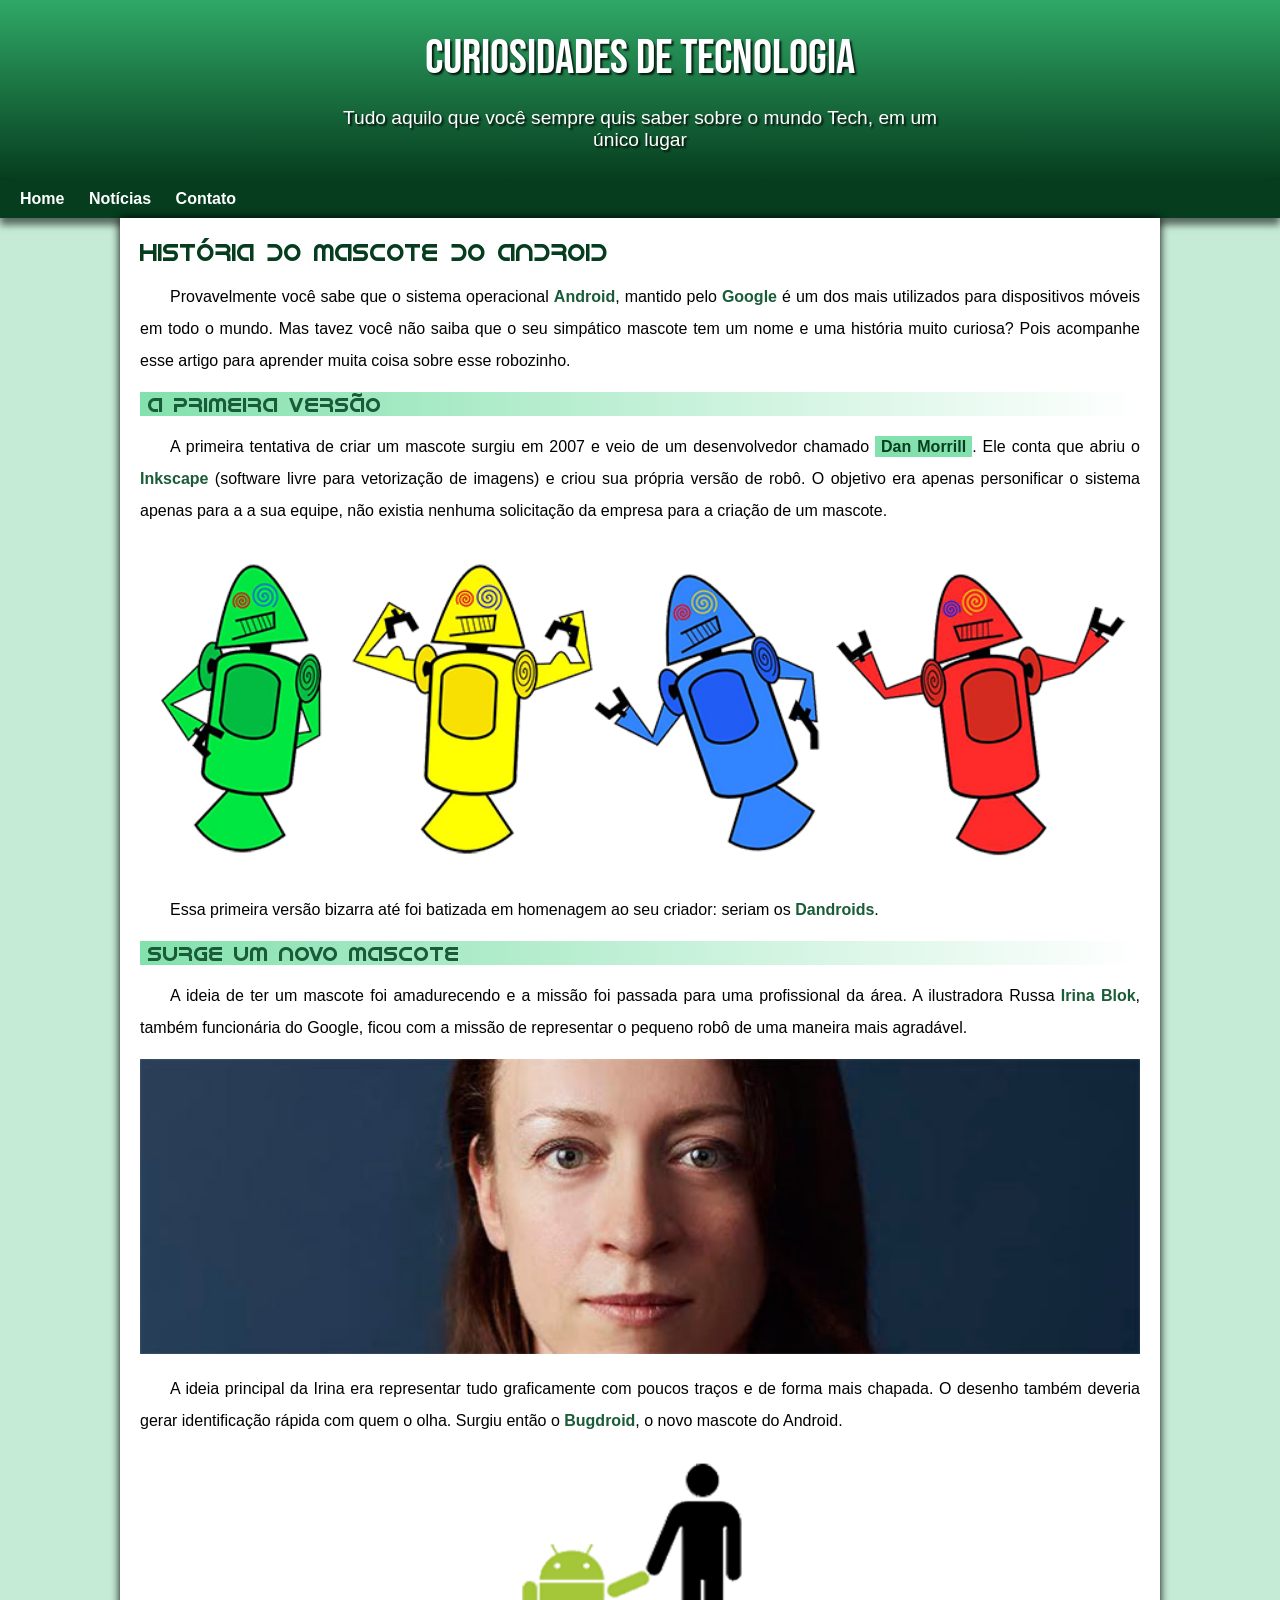
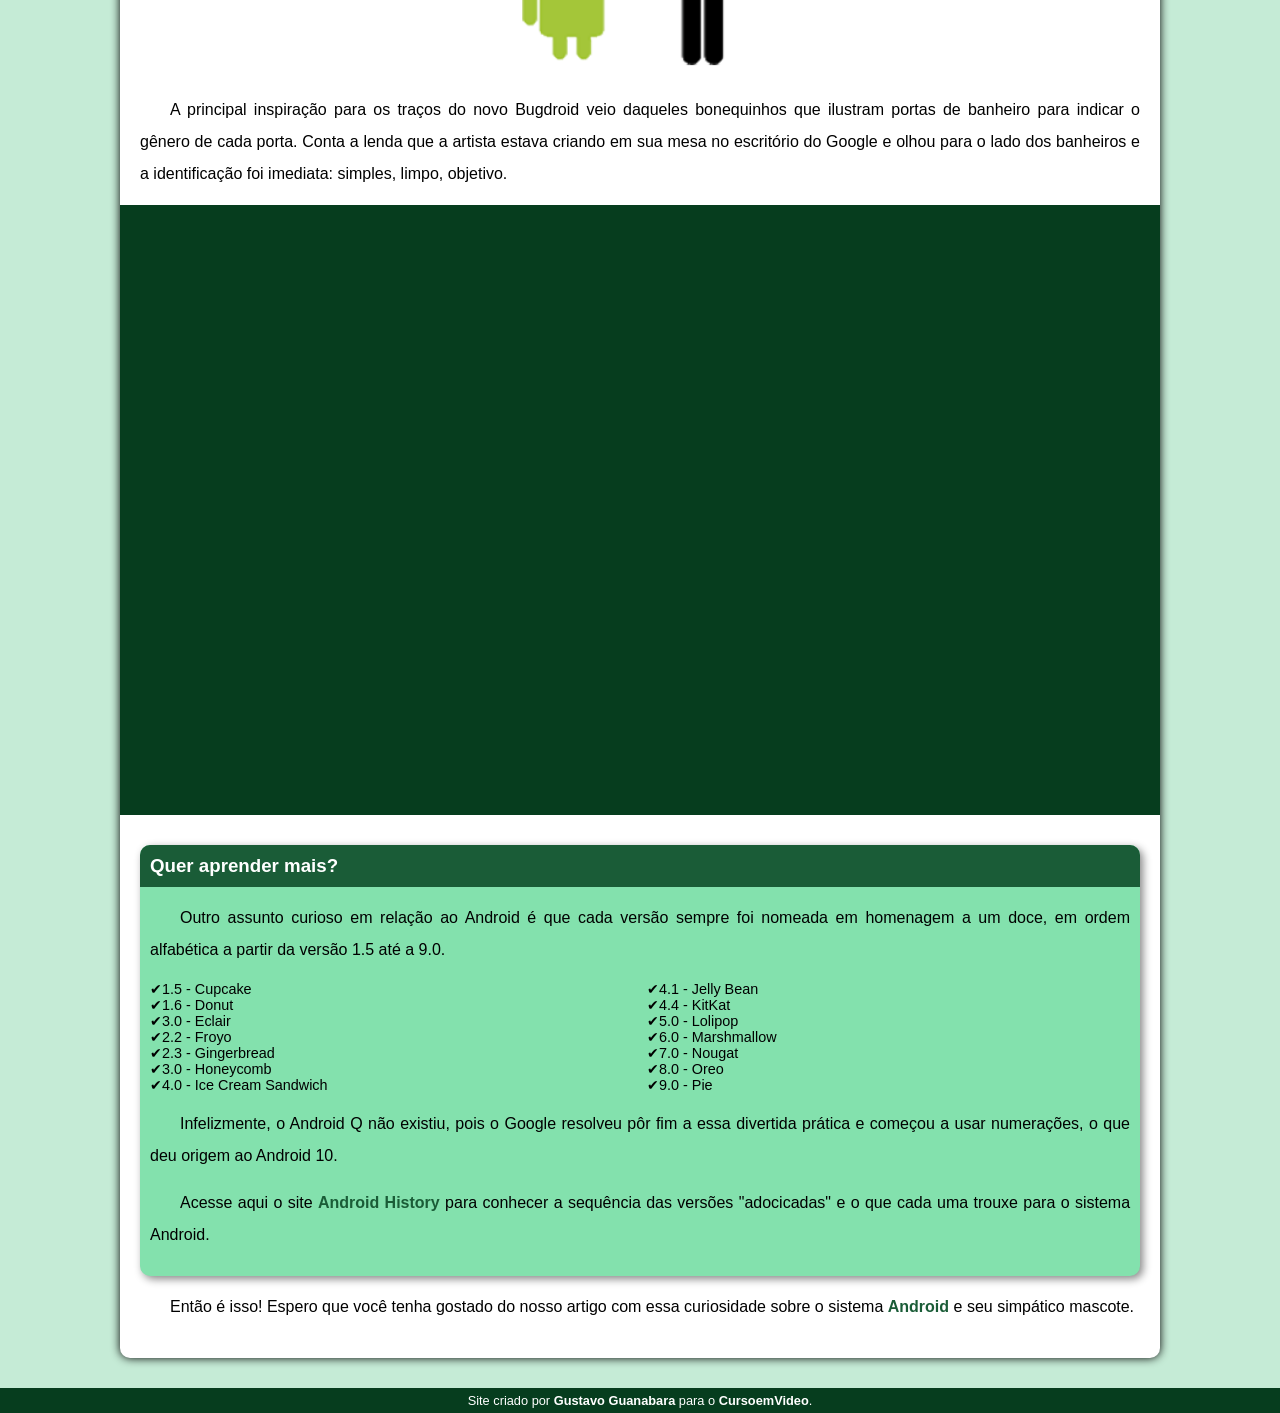
<file: index.html>
<!DOCTYPE html>
<html lang="pt-br">
<head>
    <meta charset="UTF-8">
    <meta name="viewport" content="width=device-width, initial-scale=1.0">
    <link rel="shortcut icon" href="imagens/favicon.ico" type="image/x-icon">
    <link rel="stylesheet" href="estilo/style.css">
    <title>Como surgiu o mascote do Android</title>
</head>
<body>
    <header>
        <h1>Curiosidades de Tecnologia</h1>
        
        <p>Tudo aquilo que você sempre quis saber sobre o mundo Tech, em um único lugar</p>
    </header>
    <nav>
        <a href="#">Home</a>
        <a href="#">Notícias</a>
        <a href="#">Contato</a>
    </nav>
    <main>
        <article>
            <h1>História do Mascote do Android</h1>
            
            <p>Provavelmente você sabe que o sistema operacional <strong>Android</strong>, mantido pelo <strong>Google</strong> é um dos mais utilizados para dispositivos móveis em todo o mundo. Mas tavez você não saiba que o seu simpático mascote tem um nome e uma história muito curiosa? Pois acompanhe esse artigo para aprender muita coisa sobre esse robozinho.</p>
            
            
            <h2>A primeira versão</h2>
        
            <p>A primeira tentativa de criar um mascote surgiu em 2007 e veio de um desenvolvedor chamado <strong><a href="#" target="_blank">Dan Morrill</a></strong>. Ele conta que abriu o <strong>Inkscape</strong> (software livre para vetorização de imagens) e criou sua própria versão de robô. O objetivo era apenas personificar o sistema apenas para a a sua equipe, não existia nenhuma solicitação da empresa para a criação de um mascote.</p>
            

            <picture>
                <source media="(max-width:600px )" srcset="imagens/dan-droids-pq.png">
                <img src="imagens/dan-droids.png" alt="bla bla bla ">
            </picture>
            
        
            <p>Essa primeira versão bizarra até foi batizada em homenagem ao seu criador: seriam os <strong>Dandroids</strong>.</p>
            
            
           
            <h2>Surge um novo mascote</h2>
        
            <p>A ideia de ter um mascote foi amadurecendo e a missão foi passada para uma profissional da área. A ilustradora Russa <strong>Irina Blok</strong>, também funcionária do Google, ficou com a missão de representar o pequeno robô de uma maneira mais agradável.</p>
        
            <picture>
                <source media="(max-width: 600px )" srcset="imagens/irina-blok-pq.jpg">
                <img src="imagens/irina-blok.jpg" alt="irina blok">
            </picture>
        
            <p>A ideia principal da Irina era representar tudo graficamente com poucos traços e de forma mais chapada. O desenho também deveria gerar identificação rápida com quem o olha. Surgiu então o <strong>Bugdroid</strong>, o novo mascote do Android.</p>
        
            <img src="imagens/bugdroid.png" class="pequena
            "   alt="bla bla bla">
        
            <p>A principal inspiração para os traços do novo Bugdroid veio daqueles bonequinhos que ilustram portas de banheiro para indicar o gênero de cada porta. Conta a lenda que a artista estava criando em sua mesa no escritório do Google e olhou para o lado dos banheiros e a identificação foi imediata: simples, limpo, objetivo.</p>
            
            
            <div class="video"><iframe  width="560" height="315" src="https://www.youtube.com/embed/l2UDgpLz20M?si=_FdMrzUlZ_zsUv4E" title="YouTube video player" frameborder="0" allow="accelerometer; autoplay; clipboard-write; encrypted-media; gyroscope; picture-in-picture; web-share" referrerpolicy="strict-origin-when-cross-origin" allowfullscreen></iframe></div>
            
            <aside>
                <h3>Quer aprender mais? </h3>
            
                <p>Outro assunto curioso em relação ao Android é que cada versão sempre foi nomeada em homenagem a um doce, em ordem alfabética a partir da versão 1.5 até a 9.0.</p>
            
                <ul>
                    <li>1.5 - <abbr title="exemplo">Cupcake</abbr></li>
                    <li>1.6 - <abbr title="exemplo">Donut</abbr></li>
                    <li>3.0 - <abbr title="exemplo">Eclair</abbr></li>
                    <li>2.2 - <abbr title="exemplo">Froyo</abbr></li>
                    <li>2.3 - <abbr title="exemplo">Gingerbread</abbr></li>
                    <li>3.0 - <abbr title="exemplo">Honeycomb</abbr></li>
                    <li>4.0 - <abbr title="exemplo">Ice Cream Sandwich</abbr></li>
                    <li>4.1 - <abbr title="exemplo">Jelly Bean</abbr></li>
                    <li>4.4 - <abbr title="exemplo">KitKat</abbr></li>
                    <li>5.0 - <abbr title="exemplo">Lolipop</abbr></li>
                    <li>6.0 - <abbr title="exemplo">Marshmallow</abbr></li>
                    <li>7.0 - <abbr title="exemplo">Nougat</abbr></li>
                    <li>8.0 - <abbr title="exemplo">Oreo</abbr></li>
                    <li>9.0 - <abbr title="exemplo">Pie</abbr></li>
                </ul>
            
                <p>Infelizmente, o Android Q não existiu, pois o Google resolveu pôr fim a essa divertida prática e começou a usar numerações, o que deu origem ao Android 10.</p>
            
                <p>Acesse aqui o site <strong>Android History</strong> para conhecer a sequência das versões "adocicadas" e o que cada uma trouxe para o sistema Android.</p>
            </aside>
            
            <p>Então é isso! Espero que você tenha gostado do nosso artigo com essa curiosidade sobre o sistema <strong>Android</strong> e seu simpático mascote.</p>
        </article>
    </main>
<footer>
    <p>Site criado por <strong><a href="#">Gustavo Guanabara</a></strong> para o <strong><a href="#">CursoemVideo</a></strong>.</p>
</footer>
</body>
</html>
</file>
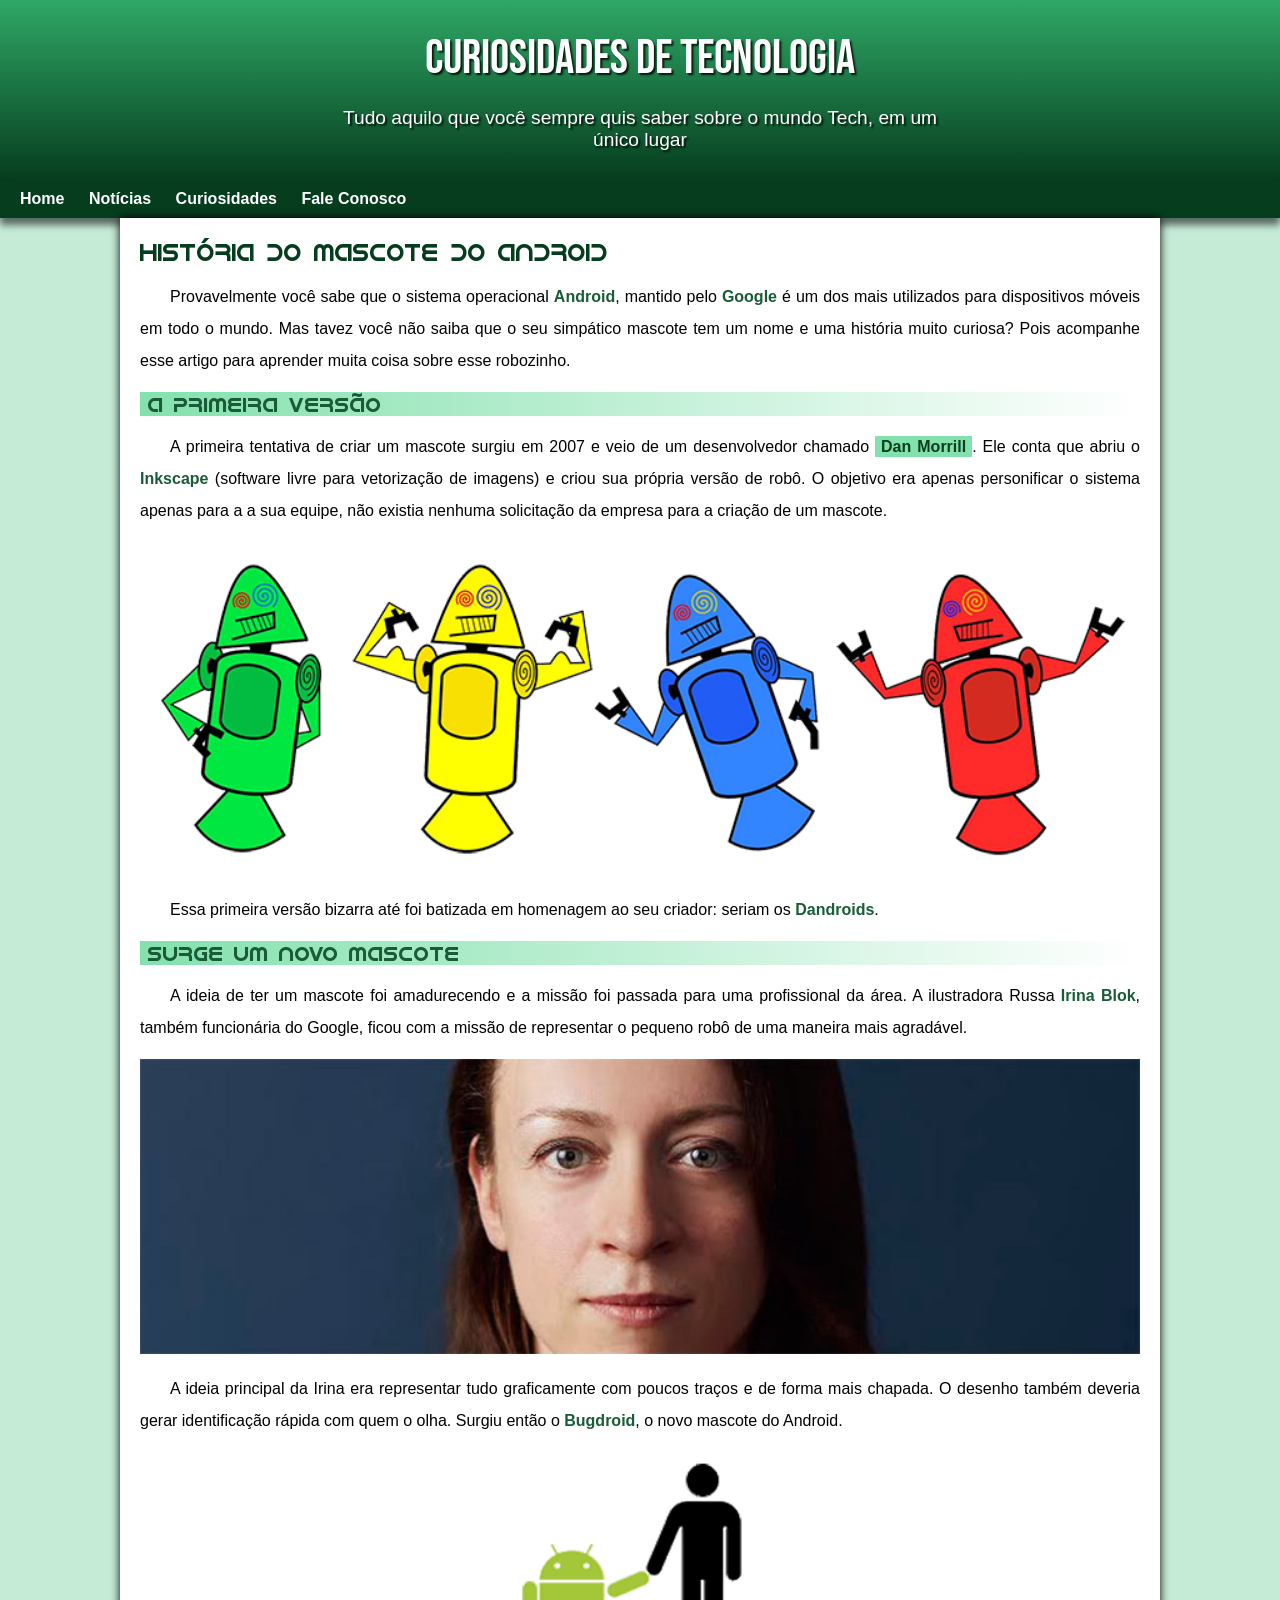
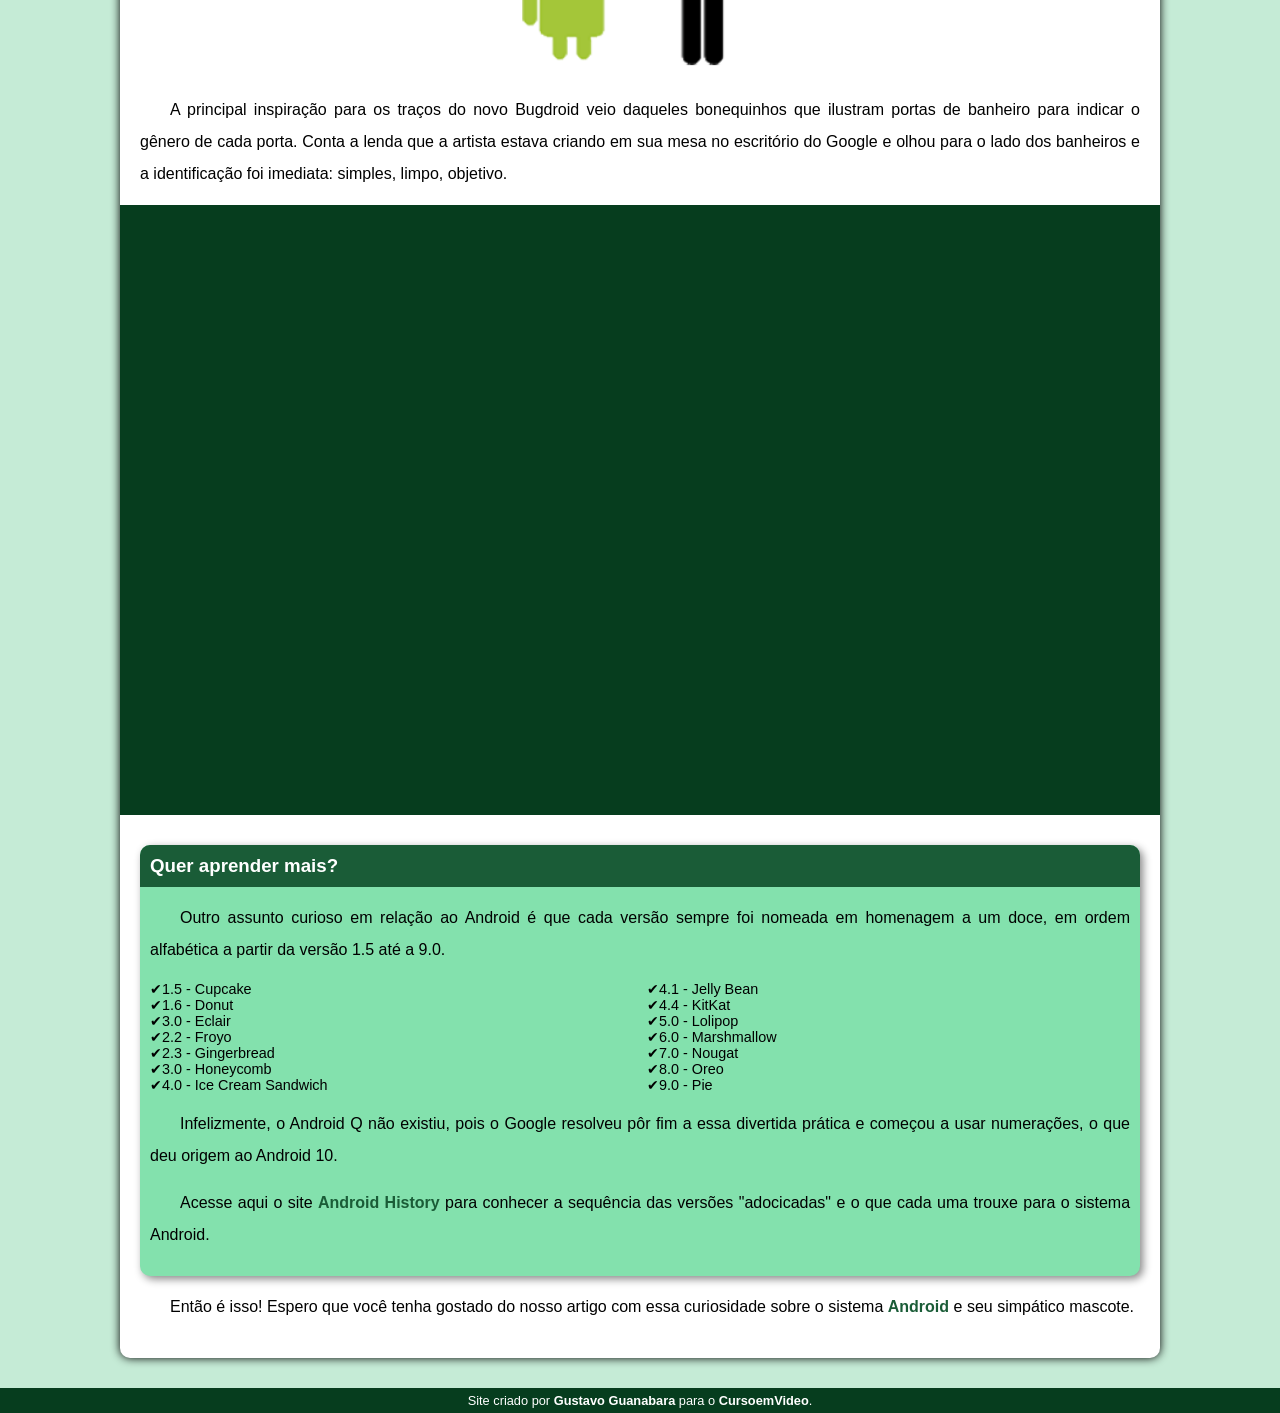
<file: index.html.html>
<!DOCTYPE html>
<html lang="pt-br">
<head>
    <meta charset="UTF-8">
    <meta name="viewport" content="width=device-width, initial-scale=1.0">
    <link rel="shortcut icon" href="imagens/favicon.ico" type="image/x-icon">
    <link rel="stylesheet" href="estilo/style.css">
    <title>Como surgiu o mascote do Android</title>
</head>
<body>
    <header>
        <h1>Curiosidades de Tecnologia</h1>
        
        <p>Tudo aquilo que você sempre quis saber sobre o mundo Tech, em um único lugar</p>
    </header>
    <nav>
        <a href="#">Home</a>
        <a href="#">Notícias</a>
        <a href="#">Curiosidades</a>
        <a href="#">Fale Conosco</a>
    </nav>
    <main>
        <article>
            <h1>História do Mascote do Android</h1>
            
            <p>Provavelmente você sabe que o sistema operacional <strong>Android</strong>, mantido pelo <strong>Google</strong> é um dos mais utilizados para dispositivos móveis em todo o mundo. Mas tavez você não saiba que o seu simpático mascote tem um nome e uma história muito curiosa? Pois acompanhe esse artigo para aprender muita coisa sobre esse robozinho.</p>
            
            
            <h2>A primeira versão</h2>
        
            <p>A primeira tentativa de criar um mascote surgiu em 2007 e veio de um desenvolvedor chamado <strong><a href="#" target="_blank">Dan Morrill</a></strong>. Ele conta que abriu o <strong>Inkscape</strong> (software livre para vetorização de imagens) e criou sua própria versão de robô. O objetivo era apenas personificar o sistema apenas para a a sua equipe, não existia nenhuma solicitação da empresa para a criação de um mascote.</p>
            

            <picture>
                <source media="(max-width:600px )" srcset="imagens/dan-droids-pq.png">
                <img src="imagens/dan-droids.png" alt="bla bla bla ">
            </picture>
            
        
            <p>Essa primeira versão bizarra até foi batizada em homenagem ao seu criador: seriam os <strong>Dandroids</strong>.</p>
            
            
           
            <h2>Surge um novo mascote</h2>
        
            <p>A ideia de ter um mascote foi amadurecendo e a missão foi passada para uma profissional da área. A ilustradora Russa <strong>Irina Blok</strong>, também funcionária do Google, ficou com a missão de representar o pequeno robô de uma maneira mais agradável.</p>
        
            <picture>
                <source media="(max-width: 600px )" srcset="imagens/irina-blok-pq.jpg">
                <img src="imagens/irina-blok.jpg" alt="irina blok">
            </picture>
        
            <p>A ideia principal da Irina era representar tudo graficamente com poucos traços e de forma mais chapada. O desenho também deveria gerar identificação rápida com quem o olha. Surgiu então o <strong>Bugdroid</strong>, o novo mascote do Android.</p>
        
            <img src="imagens/bugdroid.png" class="pequena
            "   alt="bla bla bla">
        
            <p>A principal inspiração para os traços do novo Bugdroid veio daqueles bonequinhos que ilustram portas de banheiro para indicar o gênero de cada porta. Conta a lenda que a artista estava criando em sua mesa no escritório do Google e olhou para o lado dos banheiros e a identificação foi imediata: simples, limpo, objetivo.</p>
            
            
            <div class="video"><iframe  width="560" height="315" src="https://www.youtube.com/embed/l2UDgpLz20M?si=_FdMrzUlZ_zsUv4E" title="YouTube video player" frameborder="0" allow="accelerometer; autoplay; clipboard-write; encrypted-media; gyroscope; picture-in-picture; web-share" referrerpolicy="strict-origin-when-cross-origin" allowfullscreen></iframe></div>
            
            <aside>
                <h3>Quer aprender mais? </h3>
            
                <p>Outro assunto curioso em relação ao Android é que cada versão sempre foi nomeada em homenagem a um doce, em ordem alfabética a partir da versão 1.5 até a 9.0.</p>
            
                <ul>
                    <li>1.5 - <abbr title="exemplo">Cupcake</abbr></li>
                    <li>1.6 - <abbr title="exemplo">Donut</abbr></li>
                    <li>3.0 - <abbr title="exemplo">Eclair</abbr></li>
                    <li>2.2 - <abbr title="exemplo">Froyo</abbr></li>
                    <li>2.3 - <abbr title="exemplo">Gingerbread</abbr></li>
                    <li>3.0 - <abbr title="exemplo">Honeycomb</abbr></li>
                    <li>4.0 - <abbr title="exemplo">Ice Cream Sandwich</abbr></li>
                    <li>4.1 - <abbr title="exemplo">Jelly Bean</abbr></li>
                    <li>4.4 - <abbr title="exemplo">KitKat</abbr></li>
                    <li>5.0 - <abbr title="exemplo">Lolipop</abbr></li>
                    <li>6.0 - <abbr title="exemplo">Marshmallow</abbr></li>
                    <li>7.0 - <abbr title="exemplo">Nougat</abbr></li>
                    <li>8.0 - <abbr title="exemplo">Oreo</abbr></li>
                    <li>9.0 - <abbr title="exemplo">Pie</abbr></li>
                </ul>
            
                <p>Infelizmente, o Android Q não existiu, pois o Google resolveu pôr fim a essa divertida prática e começou a usar numerações, o que deu origem ao Android 10.</p>
            
                <p>Acesse aqui o site <strong>Android History</strong> para conhecer a sequência das versões "adocicadas" e o que cada uma trouxe para o sistema Android.</p>
            </aside>
            
            <p>Então é isso! Espero que você tenha gostado do nosso artigo com essa curiosidade sobre o sistema <strong>Android</strong> e seu simpático mascote.</p>
        </article>
    </main>
<footer>
    <p>Site criado por <strong><a href="#">Gustavo Guanabara</a></strong> para o <strong><a href="#">CursoemVideo</a></strong>.</p>
</footer>
</body>
</html>
</file>
<file: estilo/style.css>
@charset "UTF-8";

@import url('https://fonts.googleapis.com/css2?family=Bebas+Neue&display=swap');

@import url('https://fonts.googleapis.com/css2?family=Sankofa+Display&display=swap');

@font-face {
    font-family: 'Android';
    src: url(../fontes/idroid.otf);
}

*{/*  regra geral*/
    margin: 0px;
    padding: 0px;
}

:root{ /* dar nome a coisas */
    --cor0: #c5ebd6;
    --cor1: #83e1ad;
    --cor2: #3ddc84;
    --cor3: #2fa866;
    --cor4: #1a5c37;
    --cor5: #063d1e;

    --fonte-padrao: Arial, Verdana, Helvetica, sans-serif;
    --fonte-destaque: "Bebas Neue", sans-serif;
    --fonte-android:"Android", sans-serif;
}

main p{
    text-align: justify;
    margin: 15px 0px;
    text-indent: 30px;
    line-height: 2em;  /*espaçamento entre linhas*/
    
}

main strong{
    color: var(--cor4);
    font-weight: bold;
}

main a{
    text-decoration: none;
    font-weight: bold;
    color: var(--cor5);
    background-color: var(--cor1);
    padding: 2px 6px;
}

main a:hover{
    text-decoration: underline;
    color: var(--cor4);
}

body{
    background-color: var(--cor0) ;
    font-family: var(--fonte-padrao);
}
header{
    background-image: linear-gradient(to bottom, var(--cor3), var(--cor5));
    min-height: 150px;
    text-align: center;
    padding-top: 30px;
 }
header > h1 {
    color: white;
    font-family: var(--fonte-destaque);
    margin-bottom: 20px;
    font-size: 3em;
    font-weight: normal;
    text-shadow: 2px 2px 2px rgba(0, 0, 0, 0.808);
}

header > p{
    color: white;
    font-family: var(--fonte-padrao);
    font-size: 1.2em;
    max-width: 600px;
    margin: auto;
    padding-left: 10px;
    padding-right: 10px;
    text-shadow: 2px 2px 2px rgba(0, 0, 0, 0.808);
}

nav{
    background-color: var(--cor5);
    padding: 10px;
    box-shadow: 0px 7px 7px rgba(0, 0, 0, 0.551);
}

nav > a{
    color: white;
    padding: 10px;
    border-radius: 5px;
    text-decoration: none;
    font-weight: bold;
    transition-duration: 0.5s; /*serve para fazer o hover demorar um tempo*/
}

nav > a:hover{
    background-color: var(--cor3);
    color: var(--cor5);
}

main{
    background-color: white;
    min-width: 300px;
    max-width: 1000px;
    margin: auto;
    padding: 20px;
    box-shadow: 0px 0px 10px black;
    margin-bottom: 30px;
    border-bottom-right-radius: 10px;
    border-bottom-left-radius: 10px;
}

main h1 {
    color: var(--cor5);
    font-family: var(--fonte-android);
    font-weight: normal;
}

main h2 {
    font-family: var(--fonte-android);
    color: var(--cor4);
    font-size: 1.3em;
    background-image: linear-gradient(to right, var(--cor1), transparent);
    text-indent: 8px;
    font-weight: normal;
}

main img{
    width: 100%;
}

main img.pequena{
    max-width: 350px;
    display: block;
    margin: auto;
}

div.video{
    background-color: var(--cor5);
    margin: 0px -20px 30px -20px;
    padding: 20px;
    padding-bottom: 59%;
    position: relative;
}

div.video > iframe{
    position: absolute;
    top: 5%;
    left: 5%;
    width: 90%;
    height: 90%;
}

aside{
    background-color: var(--cor1);
    padding: 10px;
    border-radius: 10px;
    box-shadow: 3px 3px 8px rgba(0, 0, 0, 0.475);
}
aside h3{
    background-color: var(--cor4);
    color: white;
    padding: 10px;
    margin: -10px -10px 0px -10px; /* é para a margem se expandir além do que deveria*/
    border-radius: 10px 10px 0px 0px;
}

aside > ul{
    list-style-position: inside; /*por a lista pra dentro*/
    columns: 2;
    font-size: 0.9em;
    list-style-type: '\2714';
}

aside > ul abbr{
    text-decoration: none;
}

footer{
    background-color: var(--cor5);
    color: white;
    text-align: center;
    font-size: 0.8em;
    padding: 5px;
}

footer a{
    color: white;
    text-decoration: none;
    font-weight: bold;
}

footer a:hover{
    text-decoration: underline;
    color: var(--cor1);
}
</file>
